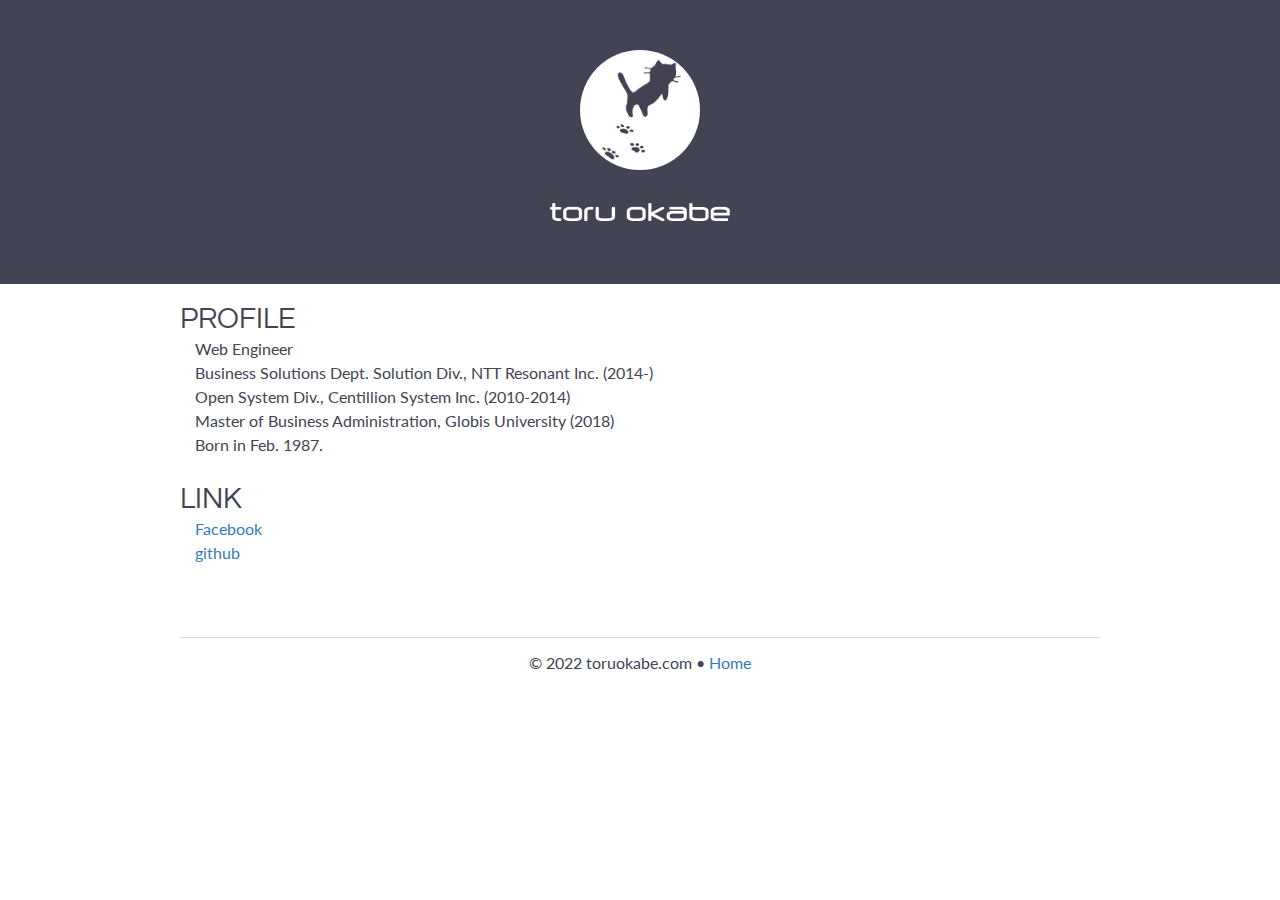
<file: index.html>
<!DOCTYPE html>
<html>
<head>
<meta http-equiv="Content-Type" content="text/html;charset=utf-8" />
<link rel="stylesheet" type="text/css" href="base.css" />
<title>Toru OKABE | toruokabe.com</title>
</head>

<body>
<!-- #container -->
<div id="container">

<!-- #header -->
<div id="header"><div class="inner">
<div><img src="img.png" id="logo" /></div>
<img src="logo.png" />
</div></div>
<!-- /#header -->

<!-- #main -->
<div id="main"><div class="inner">

<h2>PROFILE</h2>
<ul>
<li>Web Engineer</li>
<li>Business Solutions Dept. Solution Div., NTT Resonant Inc. (2014-)</li>
<li>Open System Div., Centillion System Inc. (2010-2014)</li>
<li>Master of Business Administration, Globis University (2018)</li>
<li>Born in Feb. 1987.</li>
</ul>

<h2>LINK</h2>
<ul>
<li><a href="https://www.facebook.com/okabe.toru" target="_blank" rel="noopener">Facebook</a></li>
<li><a href="https://github.com/toruokabe" target="_blank" rel="noopener">github</a></li>
</ul>

</div></div>
<!-- /#main -->

<!-- #footer -->
<div id="footer"><div class="inner">
<span class="small">&copy; 2022 toruokabe.com &#8226; <a href="/">Home</a></span>
</div></div>
<!-- /#footer -->

</div>
<!-- /#container -->
</body>

<!-- Global site tag (gtag.js) - Google Analytics -->
<script async src="https://www.googletagmanager.com/gtag/js?id=G-Y9FYXDX9BB"></script>
<script>
  window.dataLayer = window.dataLayer || [];
  function gtag(){dataLayer.push(arguments);}
  gtag('js', new Date());
  gtag('config', 'G-Y9FYXDX9BB');
</script>

</html>
</file>
<file: base.css>
@charset 'utf-8';
@import url('https://fonts.googleapis.com/css?family=Questrial|Lato&display=swap');



/* All */

* {
  margin: 0;
  padding: 0;
}



/* Common */

html, 
body {
  width: 100%; 
  height: 100%;
}

body {
  background: #fff;
  color: #424353;
  font-family: 'Lato', sans-serif;
  font-size: 12pt;
  text-align: center;
}

h1 {
  font-family: 'Questrial', sans-serif;
  font-weight: normal;
  font-size: 28pt;
  color: #fff;
}

h2 {
  font-family: 'Questrial', sans-serif;
  font-weight: normal;
  font-size: 22pt;
}

h3 {
  font-family: 'Lato', sans-serif;
  margin-bottom: 10px;
  font-weight: normal;
  font-size: 16pt;
}

a {
  color: #377ab9;
  text-decoration: none;
}

a:hover {
  color: #85a1bb;
}

ul {
  margin: 0 0 30px 0;
  padding: 0;
  list-style-type: none;
}

li {
  margin: 5px 0 5px 15px;
}



/* Layout */

#container {
  position: relative;
  width: 100%;
  min-width: 920px;
  height: 100%;
  margin: 0 auto;
  text-align: center;
}

#header {
  padding: 50px 0 60px 0;
  background-color: #424353;
}

#header .inner {
  text-align: center;
}

#main {
  padding: 20px 0 15px 0;
}

#footer {
  padding: 30px 0 15px 0;
}

#footer .inner {
  padding-top: 15px;
  border-top: solid 1px #d7d8e1;
  text-align: center;
}

.inner {
  margin: 0 auto;
  width: 920px;
  text-align: left;
}



/* Element */

#logo {
  width: 120px;
  border-radius: 120px;
  margin-bottom: 30px;
}
</file>
